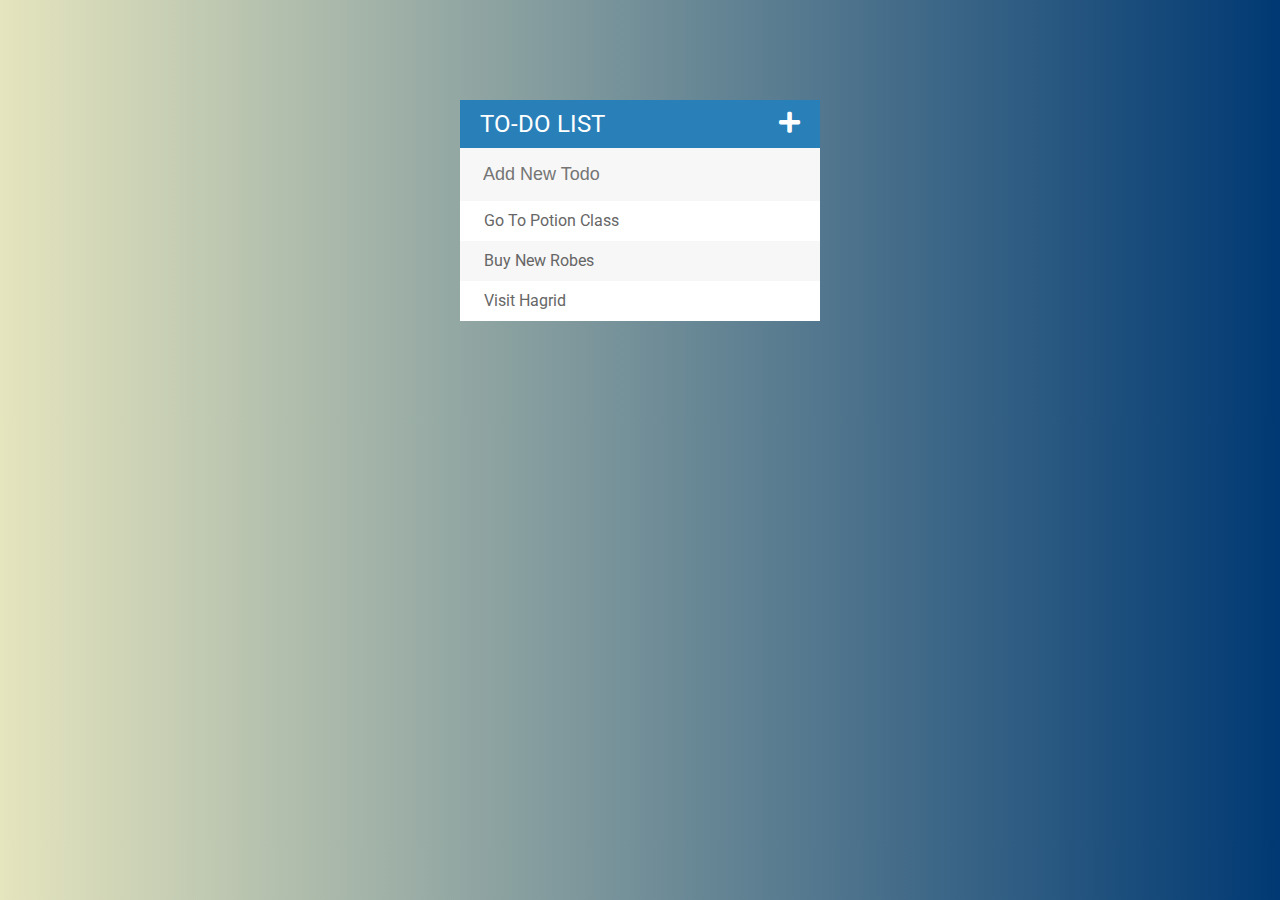
<file: index.html>
<!DOCTYPE html>
<html>
    <head>
        <title>To Do List</title>
        <link rel="stylesheet" href="assets/css/todo.css">
        <link href="https://fonts.googleapis.com/css?family=Roboto:400,500,700&display=swap" rel="stylesheet">
        <link rel="stylesheet" href="https://cdnjs.cloudflare.com/ajax/libs/font-awesome/5.11.2/css/all.css">
        <script type="text/javascript" src="assets/js/lib/jquery-3.4.1.min.js"></script>
    </head>
    <body>
        <div id="container">
            <h1>To-Do List <i class="fa fa-plus"></i></h1>
            <input type="text" placeholder="Add New Todo">

            <ul>
                <li><span><i class="fa fa-trash"></i></span> Go To Potion Class</li>
                <li><span><i class="fa fa-trash"></i></span> Buy New Robes</li>
                <li><span><i class="fa fa-trash"></i></span> Visit Hagrid</li>
            </ul>
        </div>

        
        <script type="text/javascript" src="assets/js/todos.js"></script>
    </body>
</html>
</file>
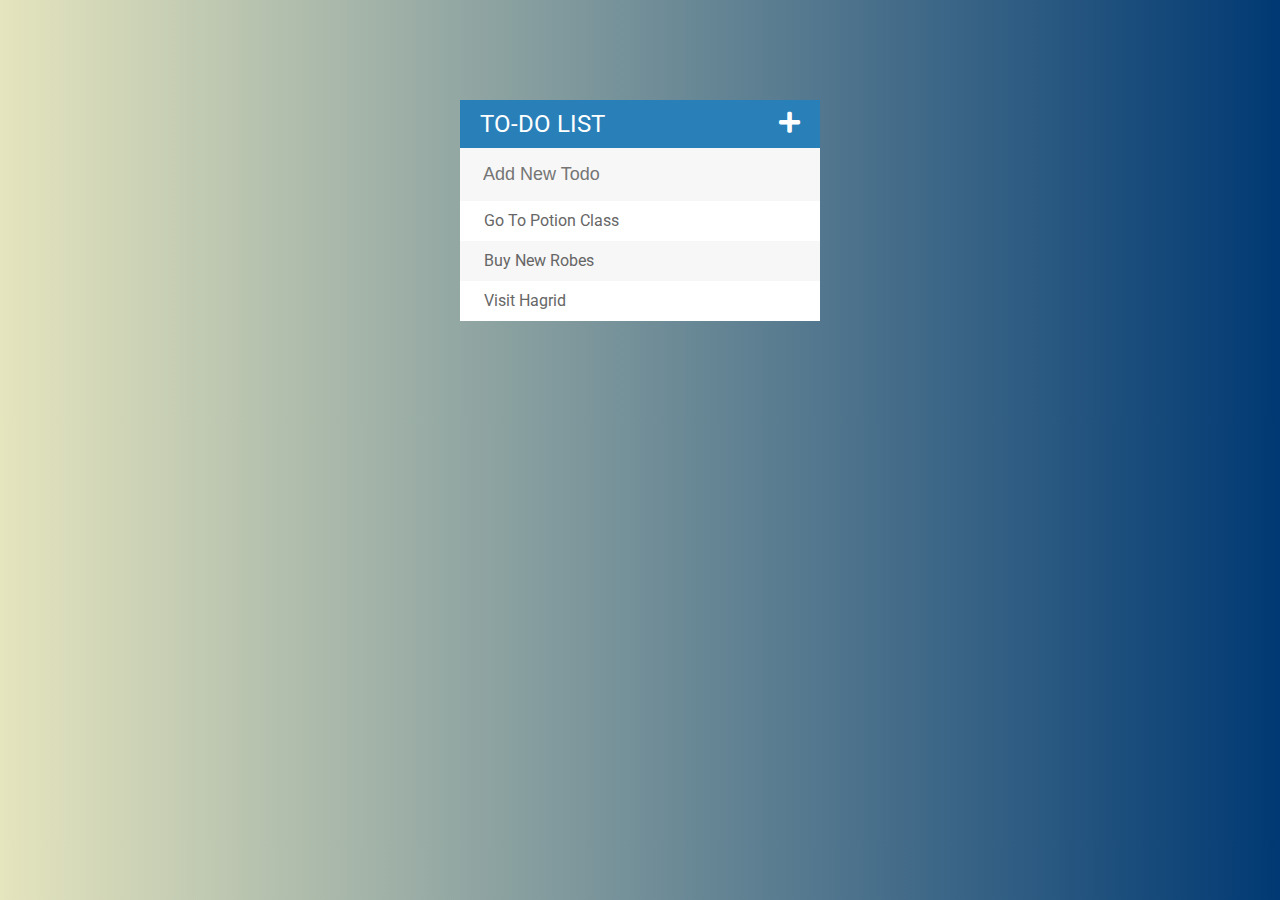
<file: todolistproject.html>
<!DOCTYPE html>
<html>
    <head>
        <title>To Do List</title>
        <link rel="stylesheet" href="assets/css/todo.css">
        <link href="https://fonts.googleapis.com/css?family=Roboto:400,500,700&display=swap" rel="stylesheet">
        <link rel="stylesheet" href="https://cdnjs.cloudflare.com/ajax/libs/font-awesome/5.11.2/css/all.css">
        <script type="text/javascript" src="assets/js/lib/jquery-3.4.1.min.js"></script>
    </head>
    <body>
        <div id="container">
            <h1>To-Do List <i class="fa fa-plus"></i></h1>
            <input type="text" placeholder="Add New Todo">

            <ul>
                <li><span><i class="fa fa-trash"></i></span> Go To Potion Class</li>
                <li><span><i class="fa fa-trash"></i></span> Buy New Robes</li>
                <li><span><i class="fa fa-trash"></i></span> Visit Hagrid</li>
            </ul>
        </div>

        
        <script type="text/javascript" src="assets/js/todos.js"></script>
    </body>
</html>
</file>
<file: assets/css/todo.css>
body {
    font-family: 'Roboto', sans-serif;
    background: #003973;  /* fallback for old browsers */
    background: -webkit-linear-gradient(to right, #E5E5BE, #003973);  /* Chrome 10-25, Safari 5.1-6 */
    background: linear-gradient(to right, #E5E5BE, #003973); /* W3C, IE 10+/ Edge, Firefox 16+, Chrome 26+, Opera 12+, Safari 7+ */
}

h1 {
    background: #2980b9;
    color: white;
    margin: 0;
    padding: 10px 20px;
    text-transform: uppercase;
    font-size: 24px;
    font-weight: normal;
}

ul {
    list-style: none;
    margin: 0;
    padding: 0;

}

li {
    background: #fff;
    height: 40px;
    line-height: 40px;
    color: #666;
}

span {
    background: #e74c3c;
    height: 40px;
    margin-right: 20px;
    text-align: center;
    color: white;
    width: 0px;
    display: inline-block;
    transition: 0.2s linear;
    opacity: 0;
}

input {
    font-size: 18px;
    color: #2980b9;
    background-color: #f7f7f7;
    width: 100%;
    padding: 13px 13px 13px 20px;
    box-sizing: border-box;
    border:  3px solid rgba(0,0,0,0);
}

li:hover span {
    width: 40px;
    opacity: 1.0;
}

li:nth-child(2n) {
    background: #f7f7f7;
}



input:focus {
    background: #fff;
    border: 3px solid #2980b9;
    outline: none;
}

#container {
    width: 360px;
    margin: 100px auto;
    background: #f7f7f7;
    box-shadow: 0 0 3 px rgb(0,0,0, 0.1);
}

.completed {
    color: gray;
    text-decoration: line-through;
}

.fa-plus {
    float: right;
}
</file>
